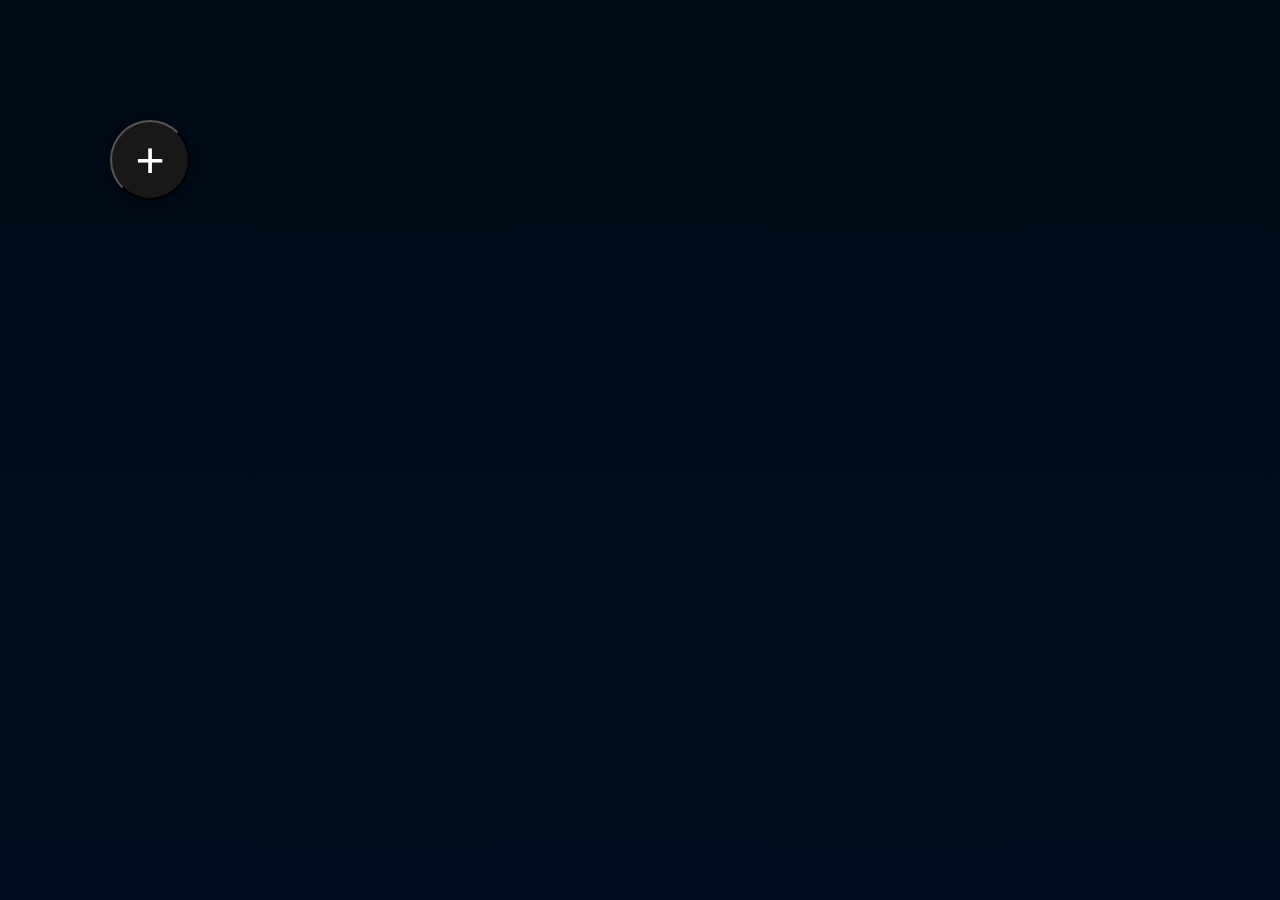
<file: index.html>
<!DOCTYPE html>
<link rel="preconnect" href="https://fonts.googleapis.com">
<link rel="preconnect" href="https://fonts.gstatic.com" crossorigin>
<link href="https://fonts.googleapis.com/css2?family=Montserrat:wght@300;500&display=swap" rel="stylesheet">
<html>
  <head>
    <meta charset="utf-8" />
    <title>UI</title>
    <link rel="stylesheet" type="text/css" href="style.css" />
  </head>
  <body>
    <div class="time-container">
      <label>
        <h1><span id="clock"></span></h1>
        
    </div>
<div class="gamelist-container">
<div class="gamelist-content">
  <ul id="linkList" class="gamelist"></ul>
  <button id="addLink">+</button>
</div>
</div>

    <script src="list.js"></script>
    <script src="clock.js"></script>

  </body>
</html>
</file>
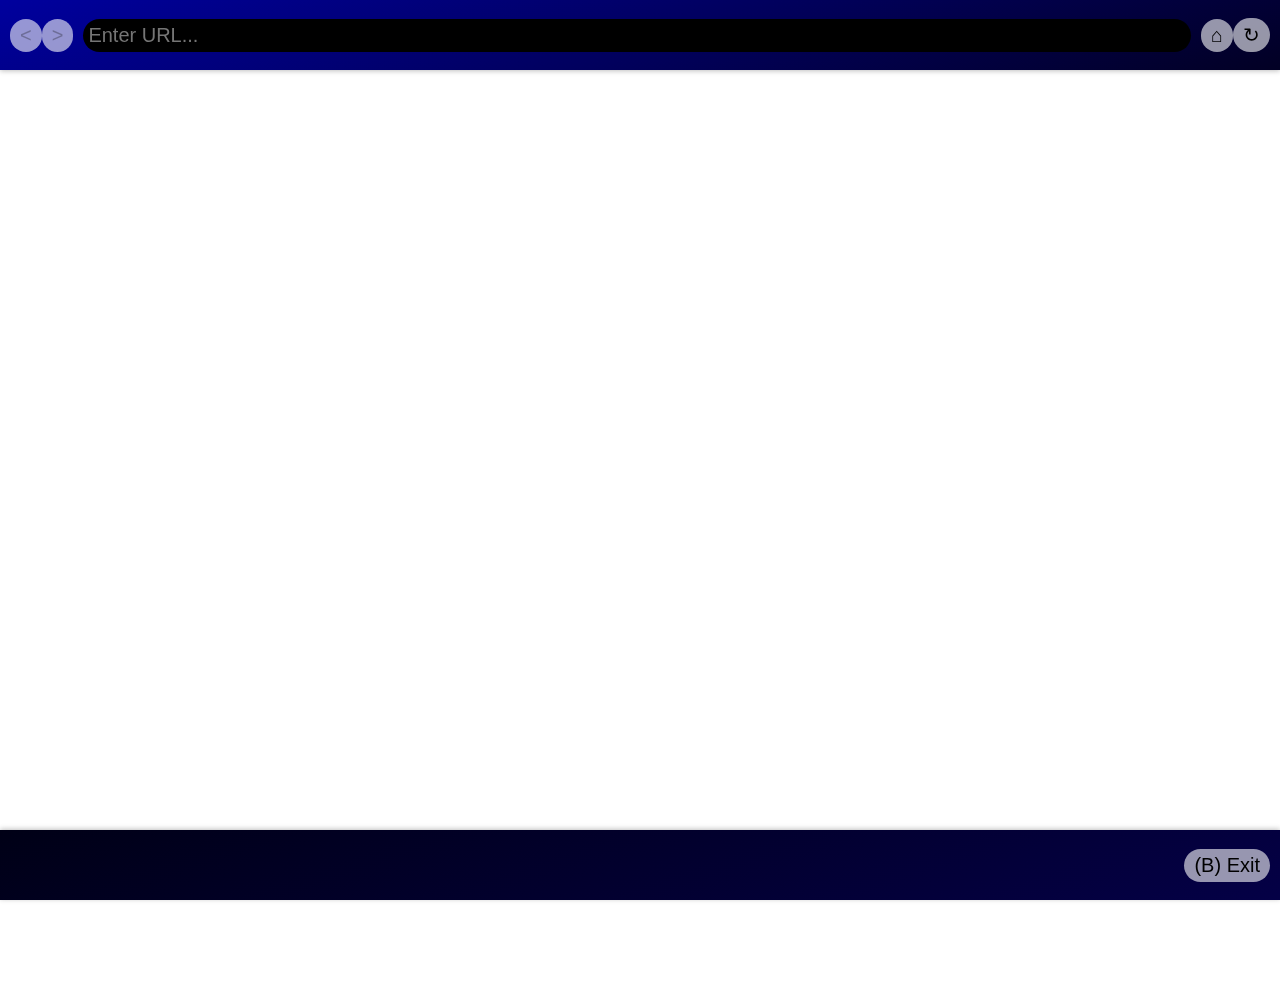
<file: webbrowser/index.html>
<!DOCTYPE html>
<html>
  <head>
    <meta charset="utf-8" />
    <title>Load URL</title>
    <style>
      body {
        margin: 0;
        padding: 0;
        overflow: auto;

        border: 2px
          linear-gradient(
            90deg,
            rgba(4, 0, 70, 0) 0%,
            rgba(0, 189, 255, 1) 100%
          );
      }

      #top-bar {
        position: fixed;
        top: 0;
        left: 0;
        right: 0;
        height: 70px;
        background: rgb(2, 0, 36);
        background: linear-gradient(
          341deg,
          rgba(2, 0, 36, 1) 0%,
          rgba(0, 0, 158, 1) 100%
        );
        display: flex;
        align-items: center;
        justify-content: space-between;
        padding: 0 10px;
        box-shadow: 0px 1px 5px rgba(0, 0, 0, 0.25);
        z-index: 999;
      }
      #bottom-bar {
        position: fixed;
        bottom: 0;
        left: 0;
        right: 0;
        height: 70px;
        background: rgb(4, 0, 70);
        background: linear-gradient(
          341deg,
          rgba(4, 0, 70, 1) 0%,
          rgba(0, 0, 22, 1) 100%
        );
        display: flex;
        align-items: center;
        justify-content: flex-end;
        padding: 0 10px;
        box-shadow: 0px -1px 5px rgba(0, 0, 0, 0.25);
        z-index: 999;
      }
      #url-input {
        flex-grow: 1;
        margin: 0 10px;
        padding: 5px;
        box-shadow: 5px rgb(0, 0, 0);
        background-color: black;
        border: none;
        border-radius: 50px;
        font-size: 20px;
      }
      button {
        padding: 5px 10px;
        border: none;
        background-color: rgba(255, 255, 255, 0.589);
        border-radius: 50px;
        font-size: 20px;
        cursor: pointer;
      }

      #webpageholder {
        margin-top: 70px;
        height: 843px;
        margin-bottom: 70px;
      }
    </style>
  </head>
  <body>
    <div id="top-bar">
      <button id="back-button" disabled>&lt;</button>
      <button id="forward-button" disabled>&gt;</button>
      <input type="text" id="url-input" placeholder="Enter URL..." />
      <button id="home-button">&#8962;</button>
      <button id="reload-button">&#x21bb;</button>
    </div>
    <div id="webpageholder">
      <iframe
        id="targetFrame"
        frameborder="0"
        width="100%"
        height="100%"
      ></iframe>
    </div>

    <div id="bottom-bar">
      <button id="close-button">(B) Exit</button>
    </div>
    <script>
      const targetFrame = document.getElementById("targetFrame");
      const backButton = document.getElementById("back-button");
      const forwardButton = document.getElementById("forward-button");
      const urlInput = document.getElementById("url-input");
      const homeButton = document.getElementById("home-button");
      const reloadButton = document.getElementById("reload-button");
      const closeButton = document.getElementById("close-button");

      // Keep track of the navigation history
      const history = [];
      let historyIndex = -1;

      // Update the navigation buttons based on the history
      function updateNavigationButtons() {
        backButton.disabled = historyIndex <= 0;
        forwardButton.disabled = historyIndex >= history.length - 1;
      }

      // Navigate to a URL
      function navigateToUrl(url) {
        targetFrame.src = url;
        history.splice(historyIndex + 1);
        history.push(url);
        historyIndex = history.length - 1;
        updateNavigationButtons();
      }

      // Load the home page
      function loadHomePage() {
        const googleWindow = window.open("https://www.google.com/", "_blank");
      }

      function closePage() {
        window.close();
      }

      // Reload the current page
      function reloadPage() {
        targetFrame.contentWindow.location.reload();
      }

      // Handle navigation button clicks
      backButton.addEventListener("click", () => {
        if (historyIndex > 0) {
          historyIndex--;
          navigateToUrl(history[historyIndex]);
        }
      });

      forwardButton.addEventListener("click", () => {
        if (historyIndex < history.length - 1) {
          historyIndex++;
          navigateToUrl(history[historyIndex]);
        }
      });

      // Handle URL input and form submission
      const form = document.createElement("form");
      urlInput.addEventListener("keypress", (event) => {
        if (event.key === "Enter") {
          event.preventDefault();
          form.dispatchEvent(new Event("submit"));
        }
      });
      form.addEventListener("submit", (event) => {
        event.preventDefault();
        const url = urlInput.value;
        navigateToUrl(url);
        urlInput.blur();
      });
      urlInput.insertAdjacentElement("afterend", form);

      // Handle button clicks
      homeButton.addEventListener("click", loadHomePage);
      reloadButton.addEventListener("click", reloadPage);
      closeButton.addEventListener("click", closePage);

      // Load the URL if specified in the query string
      const urlParam = new URLSearchParams(window.location.search).get("url");
      if (urlParam) {
        navigateToUrl(urlParam);
      }
    </script>
  </body>
</html>
</file>
<file: style.css>
body {
  margin: 0;
  background: rgb(0, 26, 57);
  background: linear-gradient(0deg, rgb(0, 14, 31) 0%, rgb(0, 10, 22) 100%);
  background-repeat: no-repeat;
  background-attachment: fixed;
  background-size: cover;
  color: #fff;
  font-family: "Montserrat", sans-serif;
}

.gamelist-container {
  overflow: auto;
  overflow-x: scroll;
  overflow-y: hidden;
  max-width: 98%;
  height: 400px;
  padding-left: 30px;
}
.gamelist-content {
  position: relative;
  display: flex;
  flex-direction: row;
  align-items: center;
  justify-content: flex-start;
}

.gamelist {
  list-style-type: none;
  margin: 0;
  padding: 0;
  display: flex;
  flex-direction: row;
  padding-top: 70px;
  padding-bottom: 70px;
}

.gamelist li {
  margin: 10px;
  background: #181818;
  border-radius: 1px;
  cursor: pointer;
  border: 2px solid #ccc;
  box-shadow: 0 4px 8px 0 rgba(0, 0, 0, 0.2), 0 6px 20px 0 rgba(0, 0, 0, 0.19);
  margin-right: 10px;
  margin-left: 30px;
  height: 100%;
  transition: all 0.3s ease-in-out;
}

li:hover,
li.selected {
  background: #3b3b3b;
  color: #fff;
  border-radius: 5px;
  box-shadow: 0 0 5px #03e8f4ab, 0 0 25px #03e8f4ab, 0 0 50px #03e8f4ab,
    0 0 50px #03e8f4ab;
  height: auto;
  transform: scale(1.1);
  border: 7px solid #c7fbff;
}

#addLink {
  margin: 80px;
  width: 80px;
  height: 80px;
  color: #fff;
  font-size: 50px;
  border-radius: 50%;
  box-shadow: 0 4px 8px 0 rgba(0, 0, 0, 0.2), 0 6px 20px 0 rgba(0, 0, 0, 0.19);
  background-color: #181818;
  transition: all 0.3s ease-in-out;
  cursor: pointer;
}

#addLink:hover {
  background: #3b3b3b;
  color: #fff;
  border-radius: 50%;
  box-shadow: 0 0 5px #03e9f4, 0 0 25px #03e9f4, 0 0 50px #03e9f4,
    0 0 100px #03e9f4;
  height: auto;
  transform: scale(1.1);
  border: 7px solid #c7fbff;
}

.time-container {
  padding-left: 70px;
  padding-bottom: 0px;
  font-size: 30px;
  margin: 0;
  flex-direction: row;
}

::-webkit-scrollbar {
  width: 2px;
}

::-webkit-scrollbar-track {
  border-radius: 10px;
}

::-webkit-scrollbar-thumb {
  background: rgba(255, 255, 255, 0.329);
  border-radius: 10px;
}

::-webkit-scrollbar-thumb:hover {
  background: #ffffff98;
}

.selected {
  background: #3b3b3b;
  color: #fff;
  border-radius: 5px;
  box-shadow: 0 0 5px #03e8f4ab, 0 0 25px #03e8f4ab, 0 0 50px #03e8f4ab,
    0 0 50px #03e8f4ab;
  height: auto;
  transform: scale(1.1);
  border: 7px solid #c7fbff;
}
</file>
